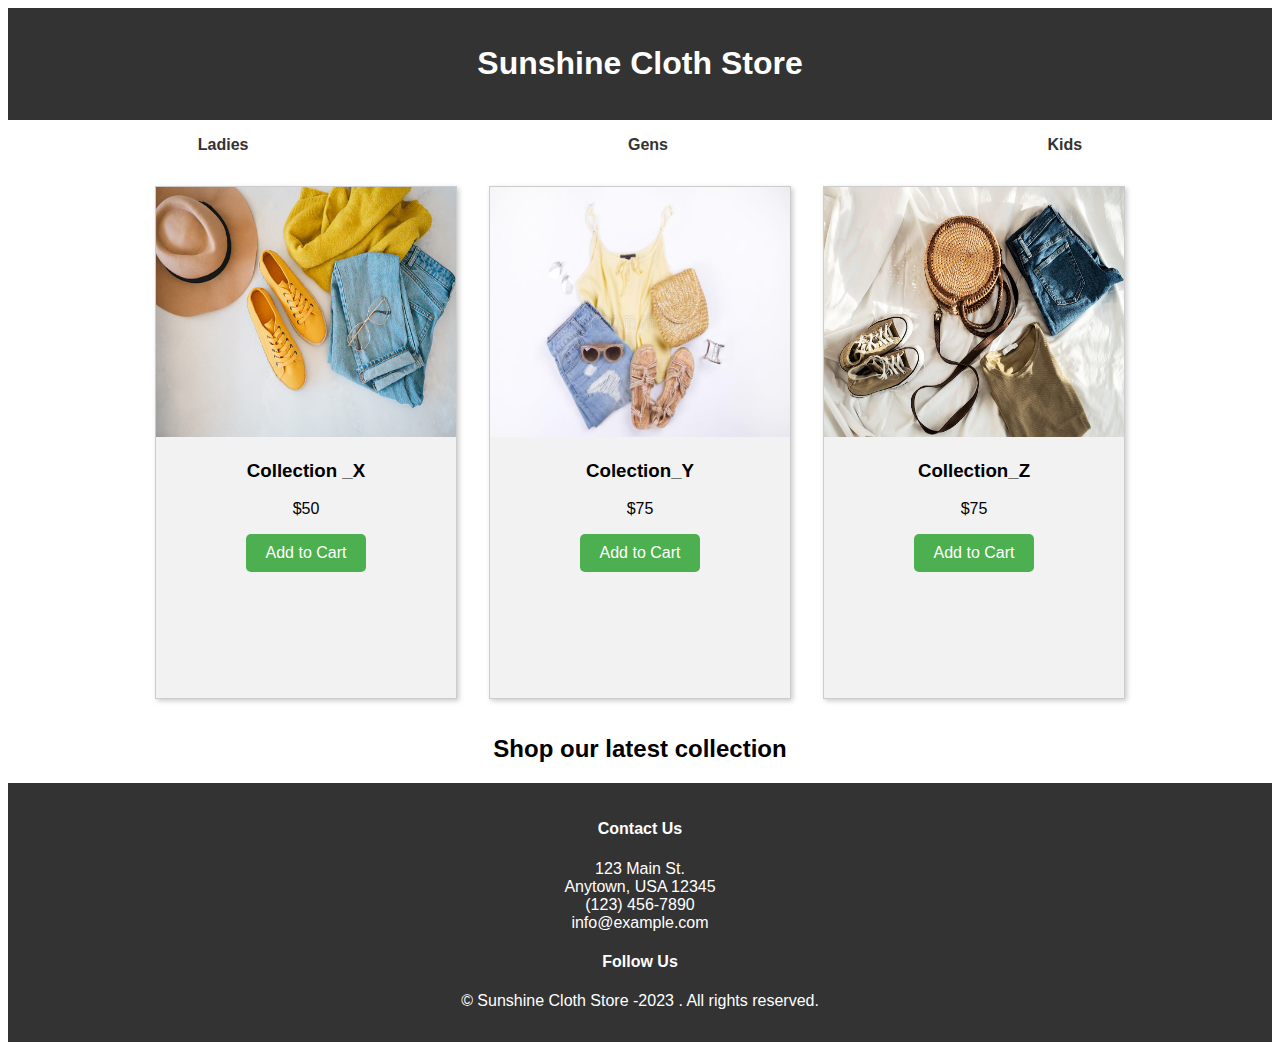
<file: index.html>
<!DOCTYPE html>
<html>
  <head>
    <title>Sunshine Cloth Store</title>
    <link rel="stylesheet" type="text/css" href="style.css">
  </head>
  <body>
    <header>
      <h1>Sunshine Cloth Store</h1>
    </header>
    <nav>
      <ul>
        <li><a href="ladies.html">  <b> Ladies </b> </a> </li>
        <li><a href="Gens.html"> <b> Gens </b> </a> </li>
        <li><a href="Kids.html"><b> Kids </b> </a>  </li>
      </ul>
    </nav>
    <main>
      <div class="product">
        <img src="img/product1.jpg" alt="Product 1">
        <h3> Collection _X</h3>
        <p>$50</p>
        <button>Add to Cart</button>
      </div>
      <div class="product">
        <img src="img/product2.jpg" alt="Product 2">
        <h3>Colection_Y</h3>
        <p>$75</p>
        <button>Add to Cart</button>
	  <br> <br> <br> <br> <br> <br> <br> <br> 
      </div>
	<div class="product">
        <img src="img/product3.jpg" alt="Product 2">
        <h3>Collection_Z</h3>
        <p>$75</p>
        <a href = "add_to_card_Z.html"> <button> Add to Cart</button> </a>
      </div>
    </main>
    <center> <h2>Shop our latest collection</h2><center> 
  </body>
  <footer>
  <div class="container">
    <div class="row">
      <div class="col-sm-12 col-md-4">
        <h4>Contact Us</h4>
        <p>
          123 Main St.<br>
          Anytown, USA 12345<br>
          (123) 456-7890<br>
          info@example.com
        </p>
      </div>
      <div class="col-sm-12 col-md-8">
        <h4>Follow Us</h4>
        <p>
          <a href="#"><i class="fa fa-facebook-square fa-2x"></i></a>
          <a href="#"><i class="fa fa-twitter-square fa-2x"></i></a>
          <a href="#"><i class="fa fa-instagram fa-2x"></i></a>
          <a href="#"><i class="fa fa-linkedin-square fa-2x"></i></a>
        </p>
      </div>
    </div>
    <div class="row">
      <div class="col-sm-12">
        <p>&copy; Sunshine Cloth Store -2023 . All rights reserved.</p>
      </div>
    </div>
  </div>
</footer>

</html>
</file>
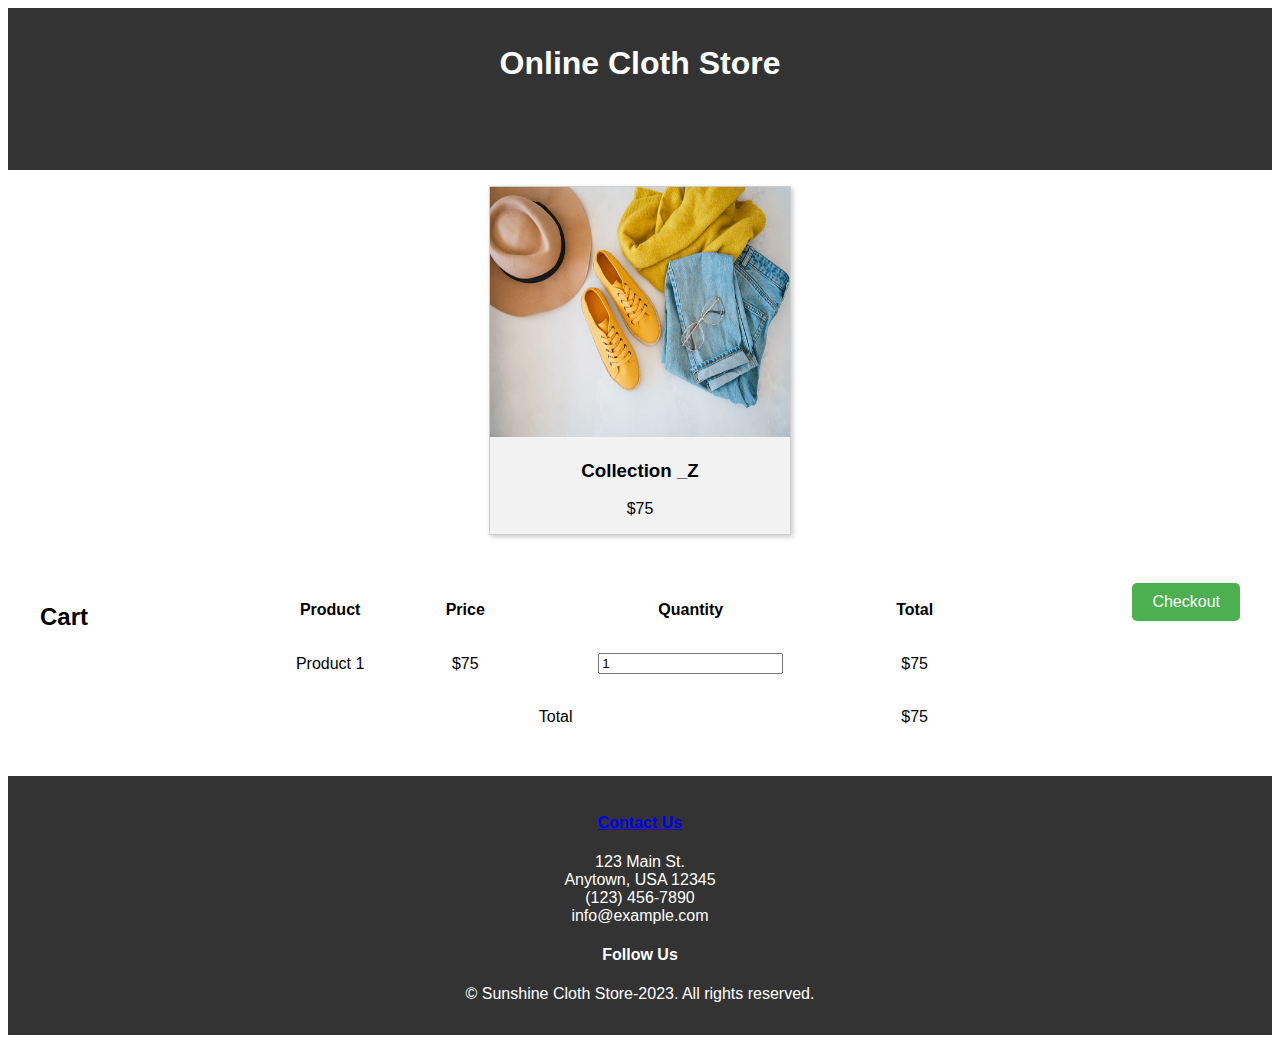
<file: add_to_card_X.html>
<!DOCTYPE html>
<html>
  <head>
    <title>Online Cloth Store - Cart</title>
    <link rel="stylesheet" type="text/css" href="style_2.css">
     <link rel="stylesheet" type="text/css" href="style.css">
  </head>
  <body>
    <header>
      <h1>Online Cloth Store</h1>
      <nav>
        <ul>
          <li><a href="#">Home</a></li>
          <li><a href="#">Shop</a></li>
          <li><a href="#">Cart</a></li>
          <li><a href="#">Contact Us</a></li>
        </ul>
      </nav>
    </header>
    <center>
      <div class="product">
        <img src="img/product1.jpg" alt="Product 1">
        <h3> Collection _Z</h3>
        <p>$75</p>
      </div>
    </center>
    <main>
      <h2>Cart</h2>
      <table>
        <thead>
          <tr>
            <th>Product</th>
            <th>Price</th>
            <th>Quantity</th>
            <th>Total</th>
          </tr>
        </thead>
        <tbody>
          <tr>
            <td>Product 1</td>
            <td>$75</td>
            <td>
              <input type="number" value="1">
            </td>
            <td>$75</td>
          </tr>
        </tbody>
        <tfoot>
          <tr>
            <td colspan="3">Total</td>
            <td>$75</td>
          </tr>
        </tfoot>
      </table>
      <a href="index.html"> <button>Checkout</button> </a>
    </main>

    <footer>
  <div class="container">
    <div class="row">
      <div class="col-sm-12 col-md-4">
        <a href="contactus.html"><h4>Contact Us</h4> </a>
        <p>
          123 Main St.<br>
          Anytown, USA 12345<br>
          (123) 456-7890<br>
          info@example.com
        </p>
      </div>
      <div class="col-sm-12 col-md-8">
        <h4>Follow Us</h4>
        <p>
          <a href="#"><i class="fa fa-facebook-square fa-2x"></i></a>
          <a href="#"><i class="fa fa-twitter-square fa-2x"></i></a>
          <a href="#"><i class="fa fa-instagram fa-2x"></i></a>
          <a href="#"><i class="fa fa-linkedin-square fa-2x"></i></a>
        </p>
      </div>
    </div>
    <div class="row">
      <div class="col-sm-12">
        <p>&copy; Sunshine Cloth Store-2023. All rights reserved.</p>
      </div>
    </div>
  </div>
</footer>
    <script src="https://code.jquery.com/jquery-3.6.0.min.js"></script>
    <script src="script.js"></script>
  </body>
</html>
</file>
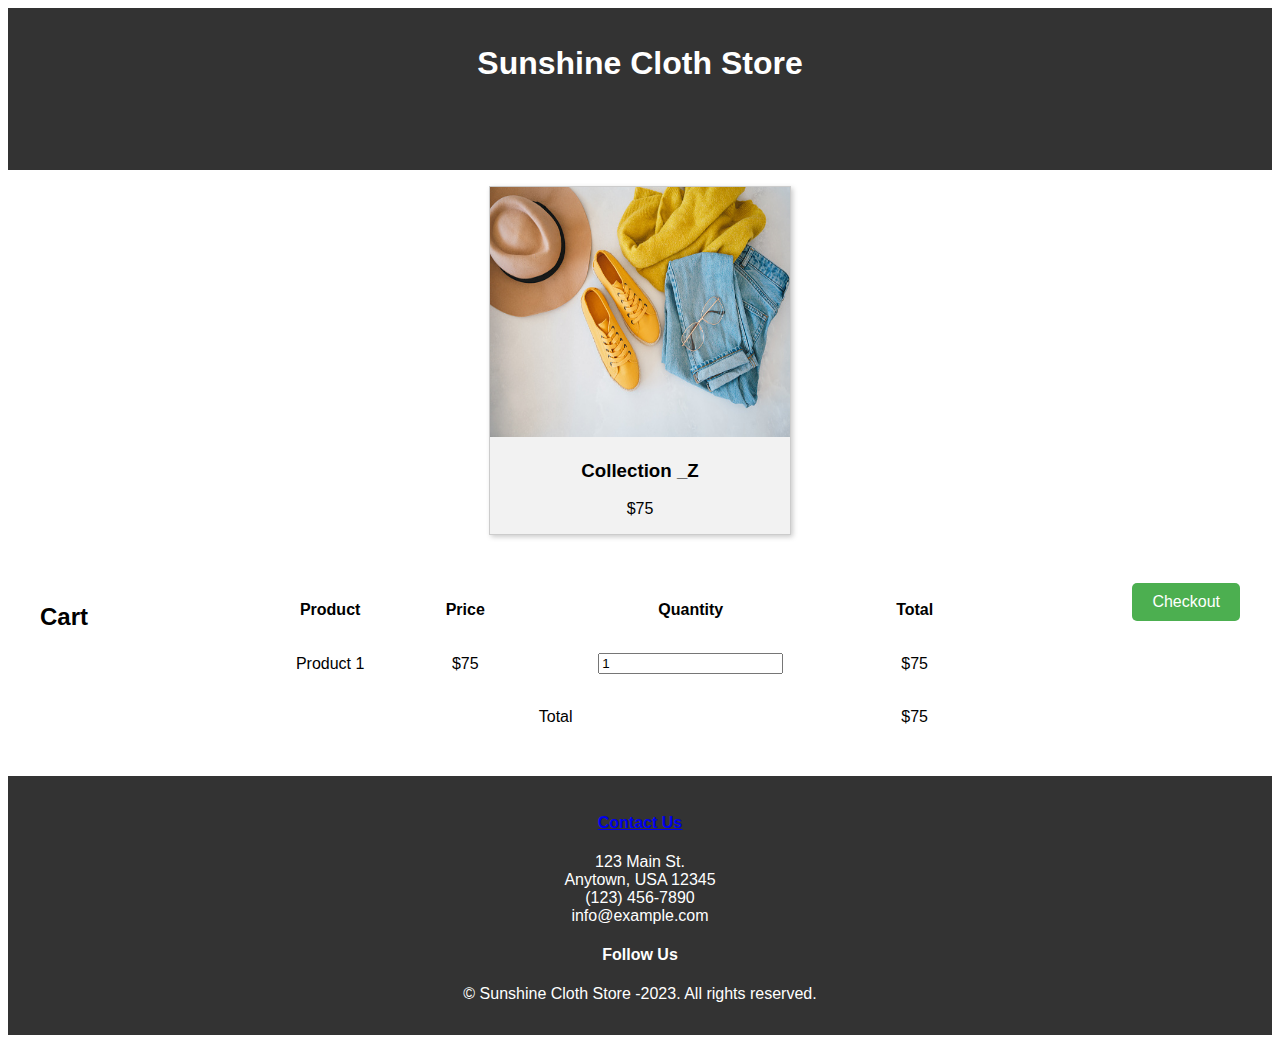
<file: add_to_card_Z.html>
<!DOCTYPE html>
<html>
  <head>
    <title>Sunshine Cloth Store - Cart</title>
    <link rel="stylesheet" type="text/css" href="style_2.css">
     <link rel="stylesheet" type="text/css" href="style.css">
  </head>
  <body>
    <header>
      <h1>Sunshine Cloth Store </h1>
      <nav>
        <ul>
          <li><a href="#">Home</a></li>
          <li><a href="#">Shop</a></li>
          <li><a href="#">Cart</a></li>
          <li><a href="#">Contact Us</a></li>
        </ul>
      </nav>
    </header>
    <center>
      <div class="product">
        <img src="img/product1.jpg" alt="Product 1">
        <h3> Collection _Z</h3>
        <p>$75</p>
      </div>
    </center>
    <main>
      <h2>Cart</h2>
      <table>
        <thead>
          <tr>
            <th>Product</th>
            <th>Price</th>
            <th>Quantity</th>
            <th>Total</th>
          </tr>
        </thead>
        <tbody>
          <tr>
            <td>Product 1</td>
            <td>$75</td>
            <td>
              <input type="number" value="1">
            </td>
            <td>$75</td>
          </tr>
        </tbody>
        <tfoot>
          <tr>
            <td colspan="3">Total</td>
            <td>$75</td>
          </tr>
        </tfoot>
      </table>
      <a href="index.html"> <button>Checkout</button> </a>
    </main>

    <footer>
  <div class="container">
    <div class="row">
      <div class="col-sm-12 col-md-4">
        <a href="contactus.html"><h4>Contact Us</h4> </a>
        <p>
          123 Main St.<br>
          Anytown, USA 12345<br>
          (123) 456-7890<br>
          info@example.com
        </p>
      </div>
      <div class="col-sm-12 col-md-8">
        <h4>Follow Us</h4>
        <p>
          <a href="#"><i class="fa fa-facebook-square fa-2x"></i></a>
          <a href="#"><i class="fa fa-twitter-square fa-2x"></i></a>
          <a href="#"><i class="fa fa-instagram fa-2x"></i></a>
          <a href="#"><i class="fa fa-linkedin-square fa-2x"></i></a>
        </p>
      </div>
    </div>
    <div class="row">
      <div class="col-sm-12">
        <p>&copy; Sunshine Cloth Store -2023. All rights reserved.</p>
      </div>
    </div>
  </div>
</footer>
    <script src="https://code.jquery.com/jquery-3.6.0.min.js"></script>
    <script src="script.js"></script>
  </body>
</html>
</file>
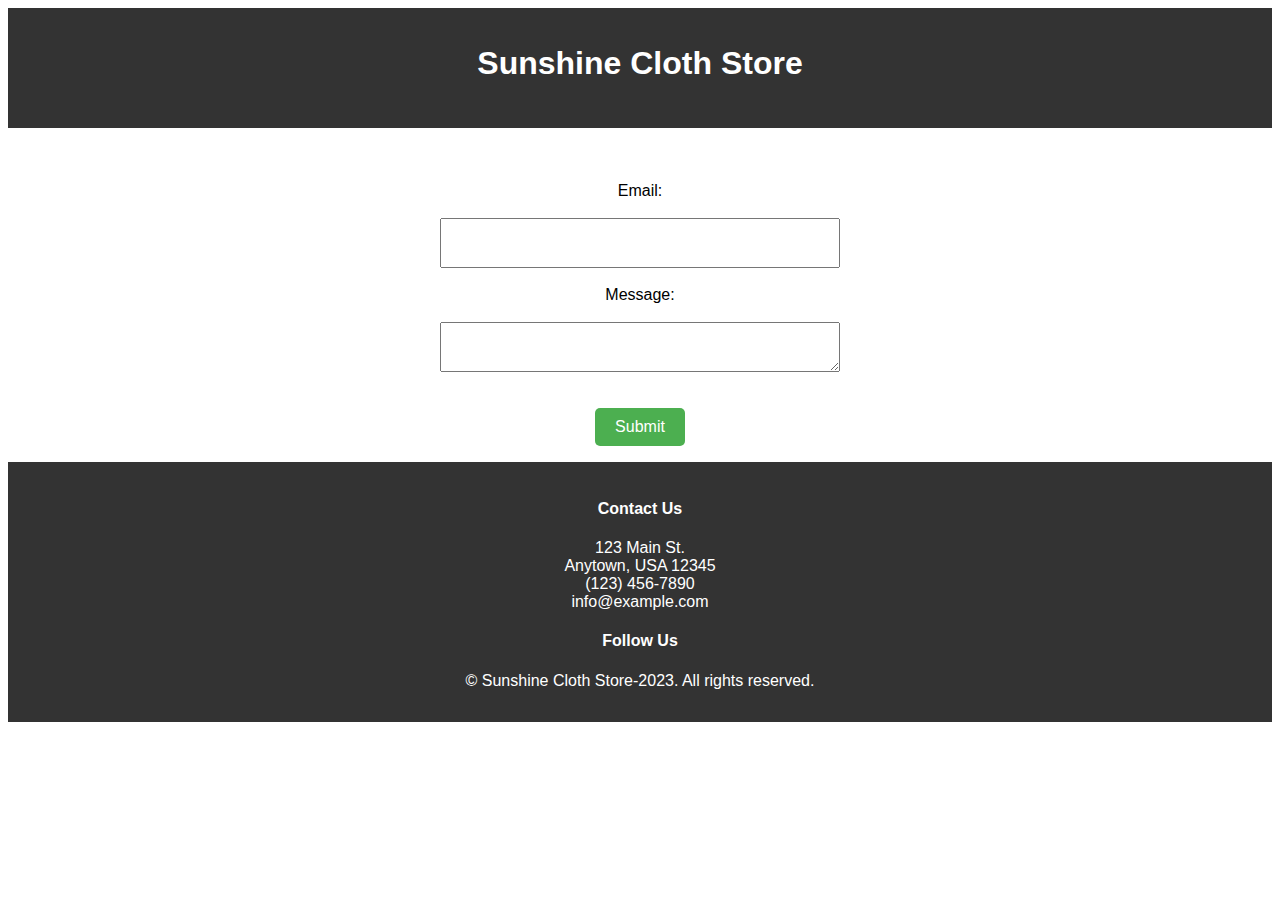
<file: contactus.html>
<html>
<head>
  <title>Sunshine Cloth Store - Login</title>
  <link rel="stylesheet" type="text/css" href="style.css">
 <!DOCTYPE html>
<html>
<head>
  <title>Sunshine Cloth Store - Login</title>
  <link rel="stylesheet" type="text/css" href="login_style.css">
  <link rel="stylesheet" type="text/css" href="style.css">
</head>
<body>
   <header>
      <h1>Sunshine Cloth Store</h1>
    </header>
    <form action="your-email-processing-page" method="post">
      <br><br><br>
      <label for="email">Email:</label>
      <br> 
      <input type="email" id="email" name="user_email" style="width: 400px; height: 50px;">
      <br>
      <label for="message">Message:</label>
      <br>
      <textarea id="message" name="user_message" style="width: 400px;height: 50px;" ></textarea>
      <br> <br> 
      <center> <a href = "index.html"> <button> Submit</button> </a> </center>
    </form>

</body>
<footer>
  <div class="container">
    <div class="row">
      <div class="col-sm-12 col-md-4">
        <h4>Contact Us</h4>
        <p>
          123 Main St.<br>
          Anytown, USA 12345<br>
          (123) 456-7890<br>
          info@example.com
        </p>
      </div>
      <div class="col-sm-12 col-md-8">
        <h4>Follow Us</h4>
        <p>
          <a href="#"><i class="fa fa-facebook-square fa-2x"></i></a>
          <a href="#"><i class="fa fa-twitter-square fa-2x"></i></a>
          <a href="#"><i class="fa fa-instagram fa-2x"></i></a>
          <a href="#"><i class="fa fa-linkedin-square fa-2x"></i></a>
        </p>
      </div>
    </div>
    <div class="row">
      <div class="col-sm-12">
        <p>&copy; Sunshine Cloth Store-2023. All rights reserved.</p>
      </div>
    </div>
  </div>
</footer>
</body>
</html>
</file>
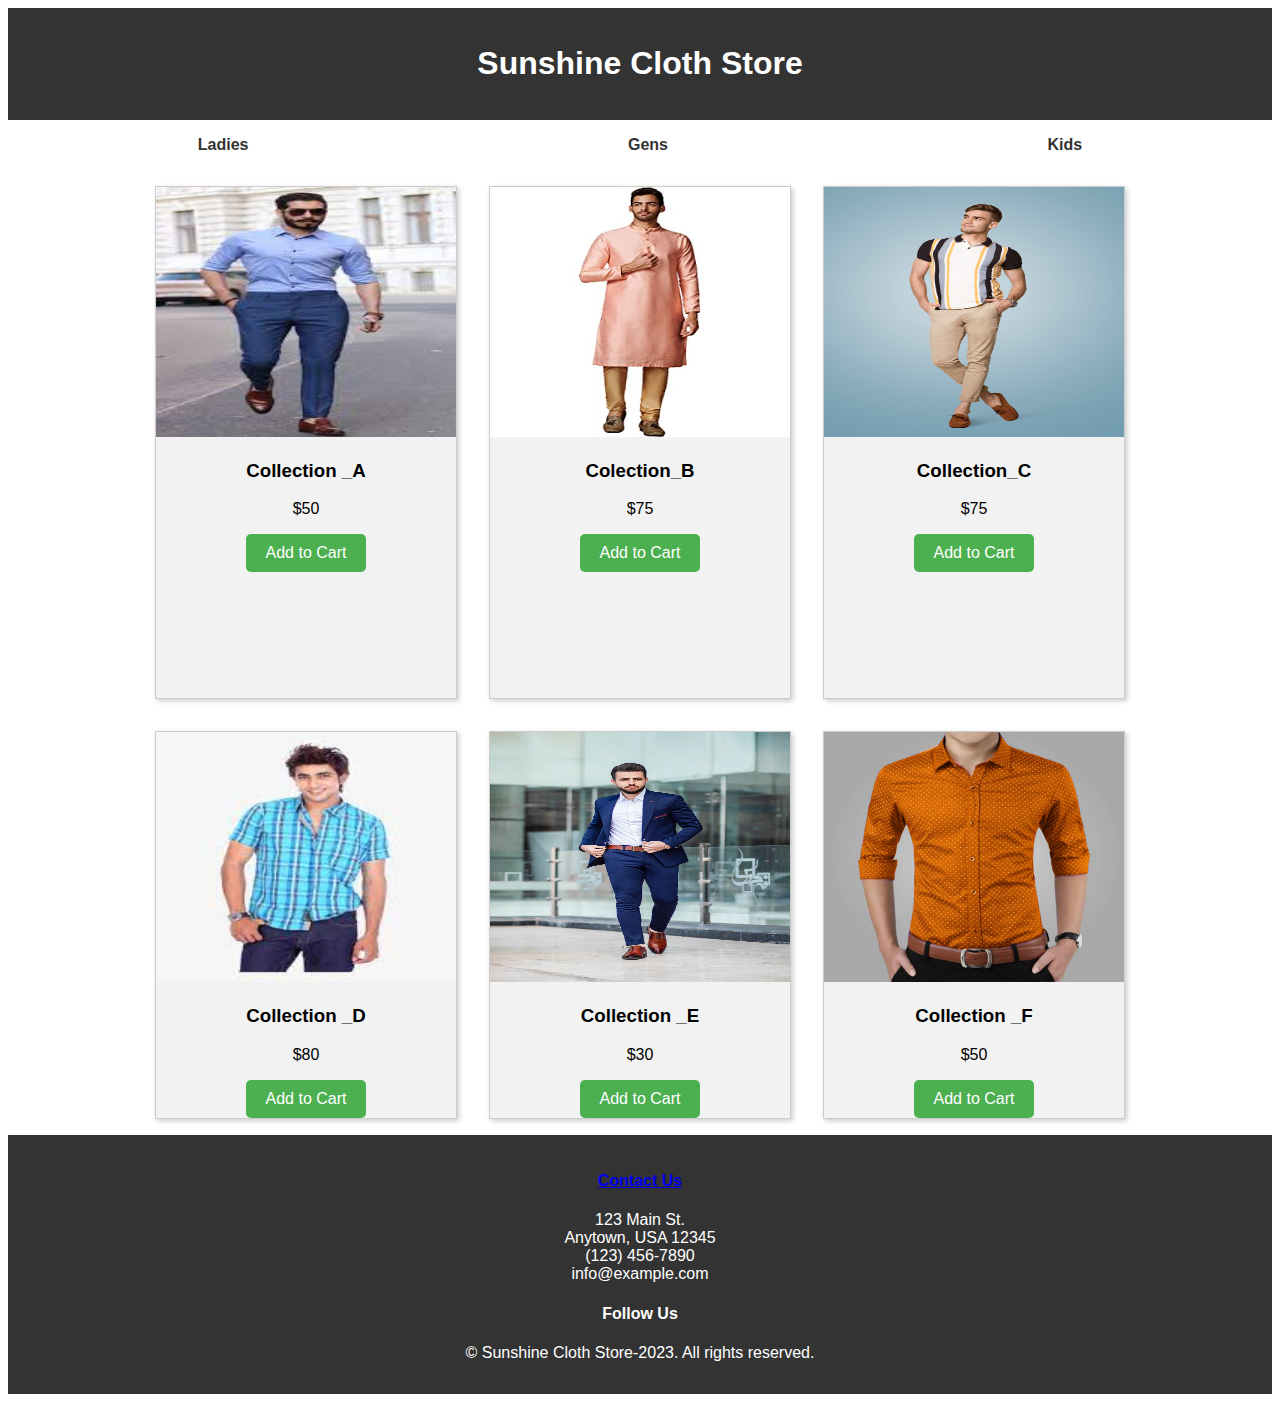
<file: Gens.html>
<!DOCTYPE html>
<html>
  <head>
    <title>Sunshine Cloth Store</title>
    <link rel="stylesheet" type="text/css" href="style.css">
  </head>
  <body>
    <header>
      <h1>Sunshine Cloth Store</h1>
    </header>
    <nav>
      <ul>
        <li><a href="ladies.html">  <b> Ladies </b> </a> </li>
        <li><a href="Gens.html"> <b> Gens </b> </a> </li>
        <li><a href="Kids.html"><b> Kids </b> </a>  </li>
      </ul>
    </nav>
    <main>
      <div class="product">
        <img src="img/G/img_1.jfif" alt="Product 1">
        <h3> Collection _A</h3>
        <p>$50</p>
        <button>Add to Cart</button>
      </div>
      <div class="product">
        <img src="img/G/img_2.jpg" alt="Product 2">
        <h3>Colection_B</h3>
        <p>$75</p>
        <button>Add to Cart</button>
	    <br> <br> <br> <br> <br> <br> <br> <br> 
      </div>
	    <div class="product">
        <img src="img/G/img_3.jpg" alt="Product 2">
        <h3>Collection_C</h3>
        <p>$75</p>
        <a href = "add_to_card_Z.html"> <button> Add to Cart</button> </a>
      </div>
      <div class="product">
        <img src="img/G/img_4.jfif" alt="Product 1">
        <h3> Collection _D</h3>
        <p>$80</p>
        <button>Add to Cart</button>
      </div>
      <div class="product">
        <img src="img/G/img_5.jfif" alt="Product 1">
        <h3> Collection _E</h3>
        <p>$30</p>
        <button>Add to Cart</button>
      </div>
      <div class="product">
        <img src="img/G/img_6.jpg" alt="Product 1">
        <h3> Collection _F</h3>
        <p>$50</p>
        <button>Add to Cart</button>
      </div>
    </main>
    <footer>
  <div class="container">
    <div class="row">
      <div class="col-sm-12 col-md-4">
        <a href="contactus.html"><h4>Contact Us</h4> </a>
        <p>
          123 Main St.<br>
          Anytown, USA 12345<br>
          (123) 456-7890<br>
          info@example.com
        </p>
      </div>
      <div class="col-sm-12 col-md-8">
        <h4>Follow Us</h4>
        <p>
          <a href="#"><i class="fa fa-facebook-square fa-2x"></i></a>
          <a href="#"><i class="fa fa-twitter-square fa-2x"></i></a>
          <a href="#"><i class="fa fa-instagram fa-2x"></i></a>
          <a href="#"><i class="fa fa-linkedin-square fa-2x"></i></a>
        </p>
      </div>
    </div>
    <div class="row">
      <div class="col-sm-12">
        <p>&copy; Sunshine Cloth Store-2023. All rights reserved.</p>
      </div>
    </div>
  </div>
</footer>
  </body>
</html>
</file>
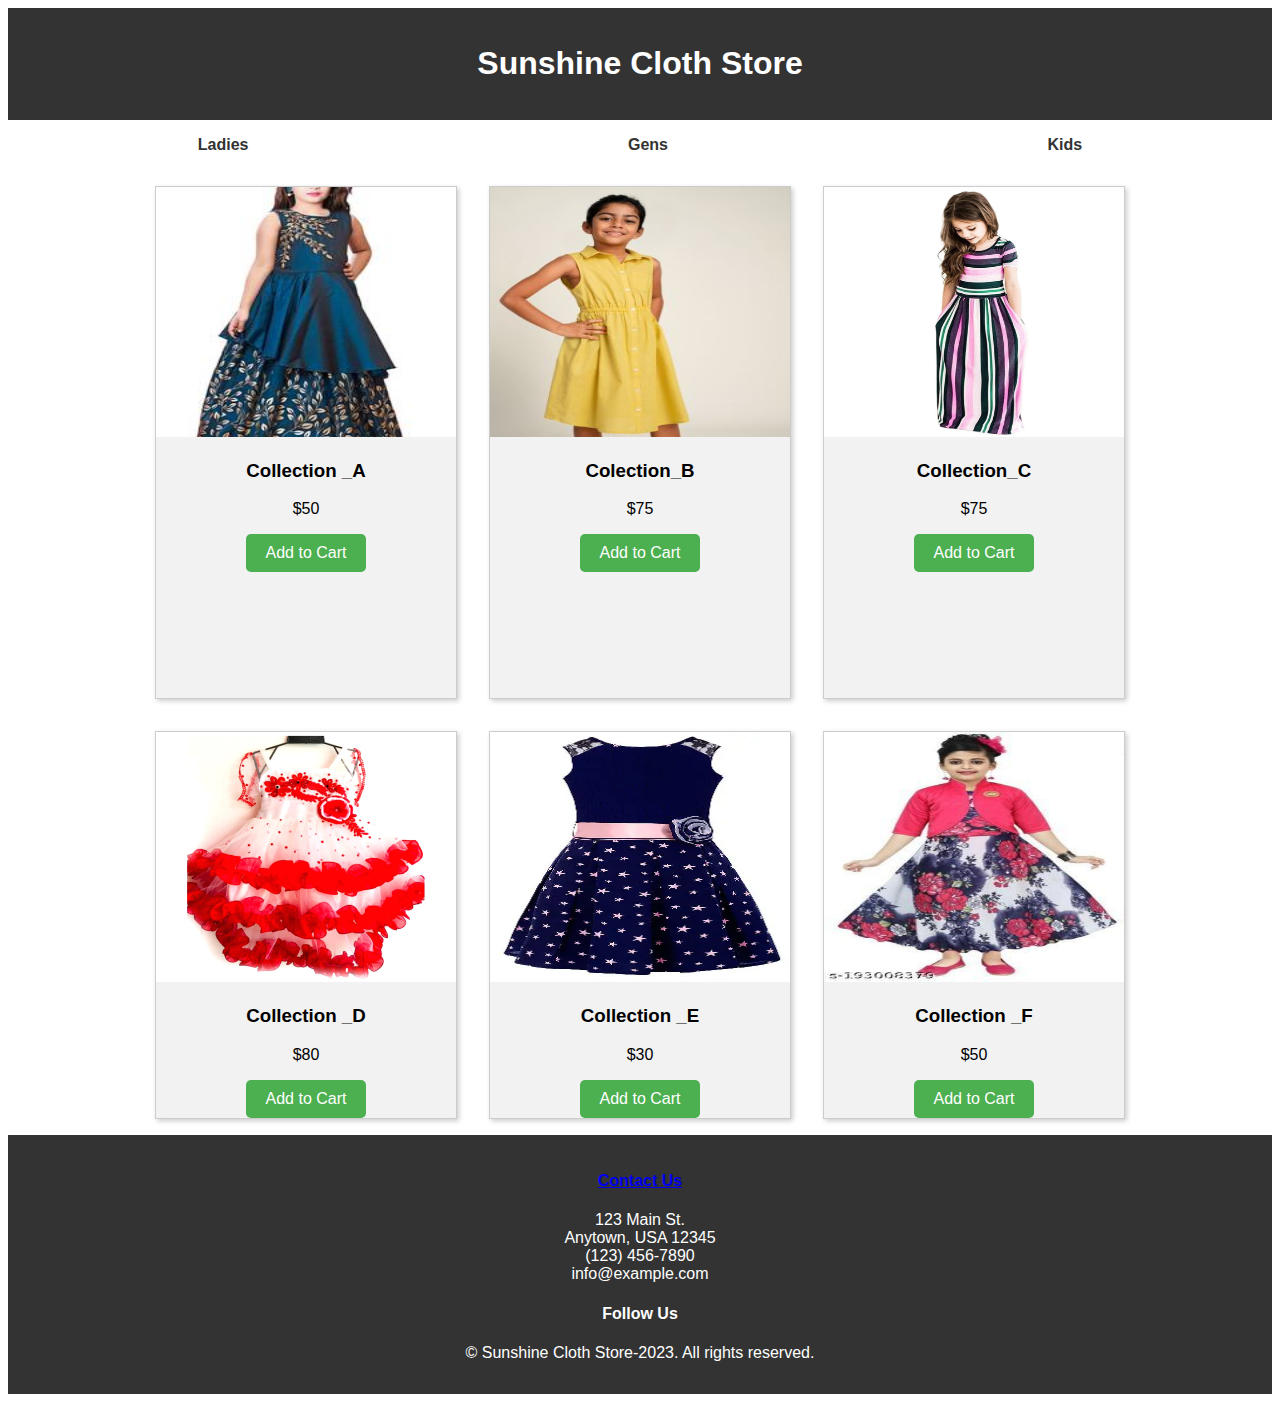
<file: Kids.html>
<!DOCTYPE html>
<html>
  <head>
    <title>Sunshine Cloth Store</title>
    <link rel="stylesheet" type="text/css" href="style.css">
  </head>
  <body>
    <header>
      <h1>Sunshine Cloth Store</h1>
    </header>
    <nav>
      <ul>
       <li><a href="ladies.html">  <b> Ladies </b> </a> </li>
        <li><a href="Gens.html"> <b> Gens </b> </a> </li>
        <li><a href="Kids.html"><b> Kids </b> </a>  </li>
      </ul>
    </nav>
    <main>
      <div class="product">
        <img src="img/K/img_1.jpg" alt="Product 1">
        <h3> Collection _A</h3>
        <p>$50</p>
        <button>Add to Cart</button>
      </div>
      <div class="product">
        <img src="img/K/img_2.jpg" alt="Product 2">
        <h3>Colection_B</h3>
        <p>$75</p>
        <button>Add to Cart</button>
	    <br> <br> <br> <br> <br> <br> <br> <br> 
      </div>
	    <div class="product">
        <img src="img/K/img_3.jpg" alt="Product 2">
        <h3>Collection_C</h3>
        <p>$75</p>
        <a href = "add_to_card_Z.html"> <button> Add to Cart</button> </a>
      </div>
      <div class="product">
        <img src="img/K/img_4.jpg" alt="Product 1">
        <h3> Collection _D</h3>
        <p>$80</p>
        <button>Add to Cart</button>
      </div>
      <div class="product">
        <img src="img/K/img_5.jfif" alt="Product 1">
        <h3> Collection _E</h3>
        <p>$30</p>
        <button>Add to Cart</button>
      </div>
      <div class="product">
        <img src="img/K/img_6.jpg" alt="Product 1">
        <h3> Collection _F</h3>
        <p>$50</p>
        <button>Add to Cart</button>
      </div>
    </main>
    <footer>
  <div class="container">
    <div class="row">
      <div class="col-sm-12 col-md-4">
        <a href="contactus.html"><h4>Contact Us</h4> </a>
        <p>
          123 Main St.<br>
          Anytown, USA 12345<br>
          (123) 456-7890<br>
          info@example.com
        </p>
      </div>
      <div class="col-sm-12 col-md-8">
        <h4>Follow Us</h4>
        <p>
          <a href="#"><i class="fa fa-facebook-square fa-2x"></i></a>
          <a href="#"><i class="fa fa-twitter-square fa-2x"></i></a>
          <a href="#"><i class="fa fa-instagram fa-2x"></i></a>
          <a href="#"><i class="fa fa-linkedin-square fa-2x"></i></a>
        </p>
      </div>
    </div>
    <div class="row">
      <div class="col-sm-12">
        <p>&copy; Sunshine Cloth Store-2023. All rights reserved.</p>
      </div>
    </div>
  </div>
</footer>
  </body>
</html>
</file>
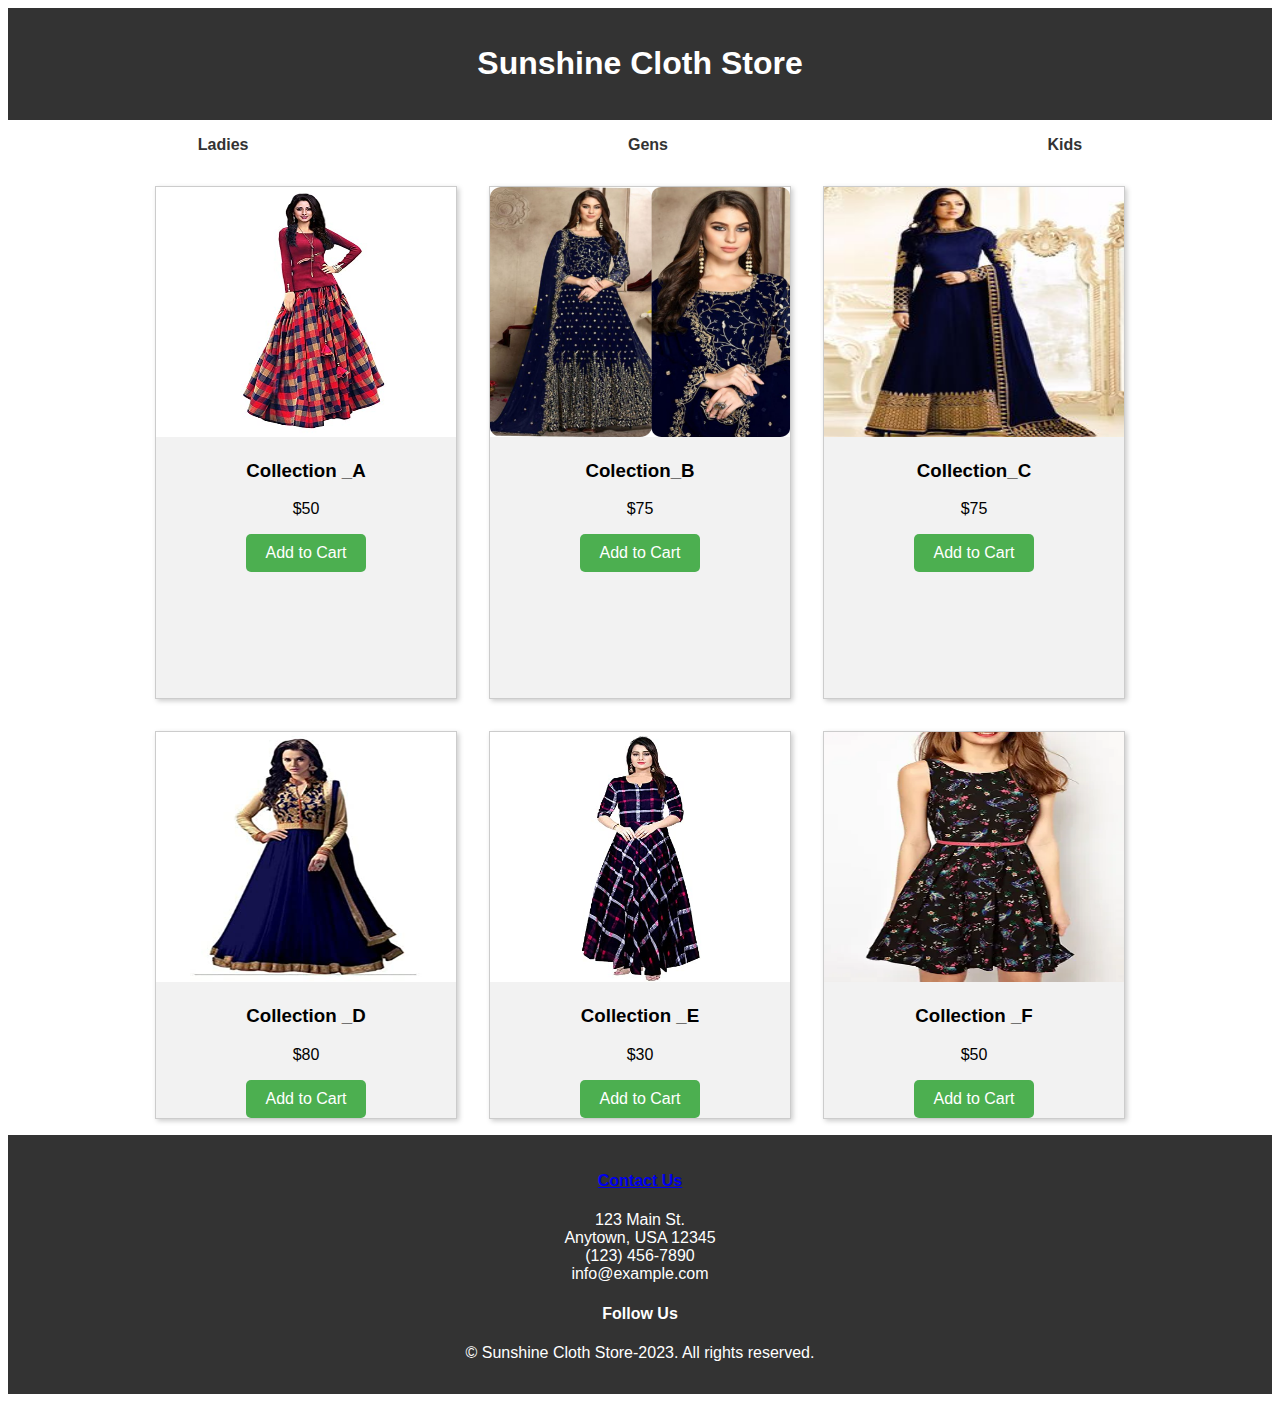
<file: ladies.html>
<!DOCTYPE html>
<html>
  <head>
    <title>Sunshine Cloth Store</title>
    <link rel="stylesheet" type="text/css" href="style.css">
  </head>
  <body>
    <header>
      <h1>Sunshine Cloth Store</h1>
    </header>
    <nav>
      <ul>
        <li><a href="ladies.html">  <b> Ladies </b> </a> </li>
        <li><a href="Gens.html"> <b> Gens </b> </a> </li>
        <li><a href="Kids.html"><b> Kids </b> </a>  </li>
      </ul>
    </nav>
    <main>
      <div class="product">
        <img src="img/L/img_1.jpg" alt="Product 1">
        <h3> Collection _A</h3>
        <p>$50</p>
        <button>Add to Cart</button>
      </div>
      <div class="product">
        <img src="img/L/img_2.png" alt="Product 2">
        <h3>Colection_B</h3>
        <p>$75</p>
        <button>Add to Cart</button>
	    <br> <br> <br> <br> <br> <br> <br> <br> 
      </div>
	    <div class="product">
        <img src="img/L/img_3.jpg" alt="Product 2">
        <h3>Collection_C</h3>
        <p>$75</p>
        <a href = "add_to_card_Z.html"> <button> Add to Cart</button> </a>
      </div>
      <div class="product">
        <img src="img/L/img_4.jpg" alt="Product 1">
        <h3> Collection _D</h3>
        <p>$80</p>
        <button>Add to Cart</button>
      </div>
      <div class="product">
        <img src="img/L/img_5.jpg" alt="Product 1">
        <h3> Collection _E</h3>
        <p>$30</p>
        <button>Add to Cart</button>
      </div>
      <div class="product">
        <img src="img/L/img_6.jfif" alt="Product 1">
        <h3> Collection _F</h3>
        <p>$50</p>
        <button>Add to Cart</button>
      </div>
    </main>
    <footer>
  <div class="container">
    <div class="row">
      <div class="col-sm-12 col-md-4">
        <a href="contactus.html"><h4>Contact Us</h4> </a>
        <p>
          123 Main St.<br>
          Anytown, USA 12345<br>
          (123) 456-7890<br>
          info@example.com
        </p>
      </div>
      <div class="col-sm-12 col-md-8">
        <h4>Follow Us</h4>
        <p>
          <a href="#"><i class="fa fa-facebook-square fa-2x"></i></a>
          <a href="#"><i class="fa fa-twitter-square fa-2x"></i></a>
          <a href="#"><i class="fa fa-instagram fa-2x"></i></a>
          <a href="#"><i class="fa fa-linkedin-square fa-2x"></i></a>
        </p>
      </div>
    </div>
    <div class="row">
      <div class="col-sm-12">
        <p>&copy; Sunshine Cloth Store-2023. All rights reserved.</p>
      </div>
    </div>
  </div>
</footer>
  </body>
</html>
</file>
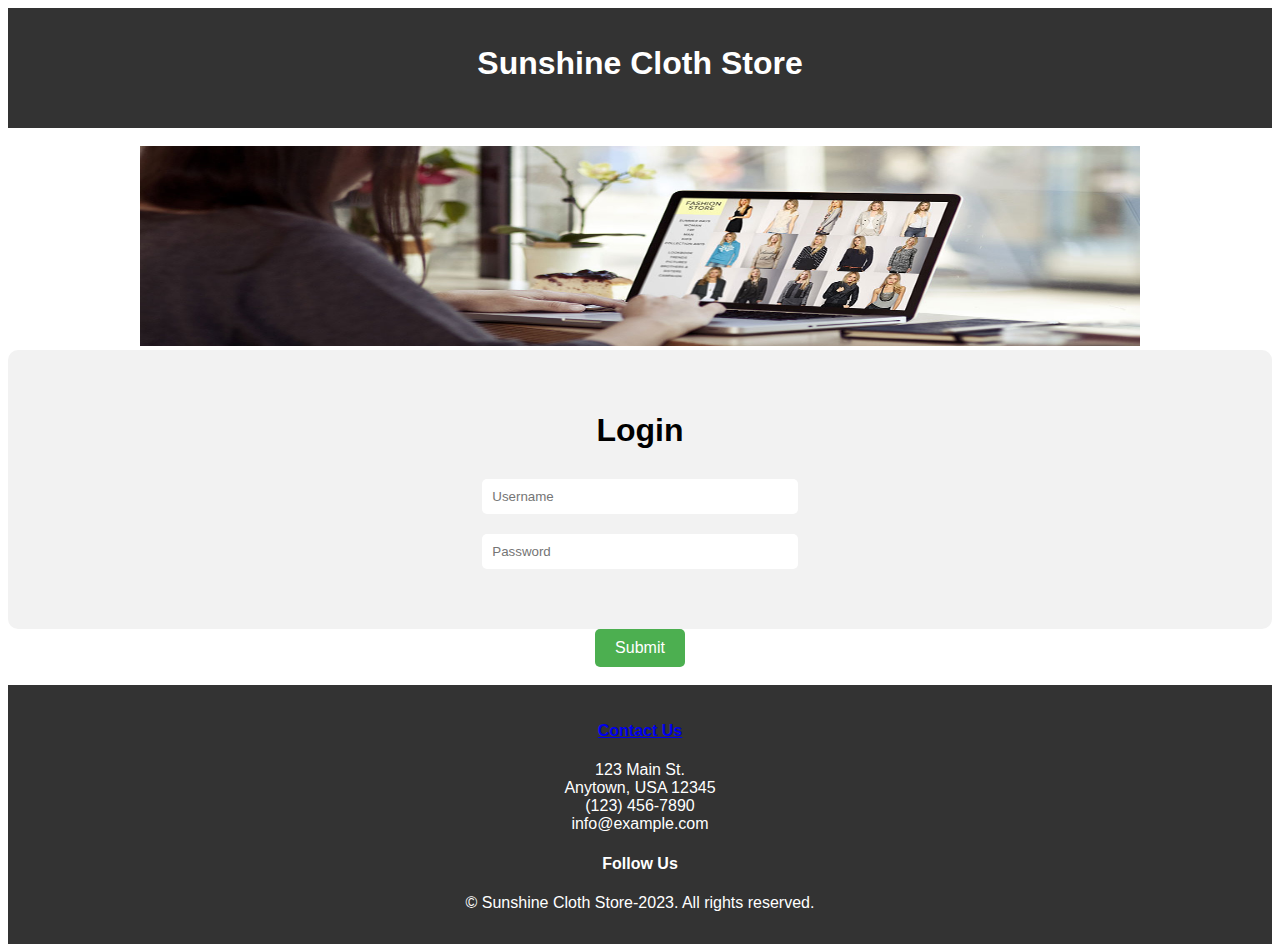
<file: login.html>
<!DOCTYPE html>
<html>
<head>
  <title>Sunshine Cloth Store - Login</title>
  <link rel="stylesheet" type="text/css" href="login_style.css">
  <link rel="stylesheet" type="text/css" href="style.css">
</head>
<body>
   <header>
      <h1>Sunshine Cloth Store</h1>
    </header>
  <br> 
  <center><img src="img/login.jpg" alt="Product 1" width="1000" height="200"> </center> 
  <div class="login-container">
    <h1>Login</h1>
    <form action="#" method="#">
      <input type="text" name="username" placeholder="Username">
      <input type="password" name="password" placeholder="Password">
  </div>
</form>
<center> <a href = "index.html"> <button> Submit</button> </a> </center>
<br>
 <footer>
  <div class="container">
    <div class="row">
      <div class="col-sm-12 col-md-4">
        <a href="contactus.html"><h4>Contact Us</h4> </a>
        <p>
          123 Main St.<br>
          Anytown, USA 12345<br>
          (123) 456-7890<br>
          info@example.com
        </p>
      </div>
      <div class="col-sm-12 col-md-8">
        <h4>Follow Us</h4>
        <p>
          <a href="#"><i class="fa fa-facebook-square fa-2x"></i></a>
          <a href="#"><i class="fa fa-twitter-square fa-2x"></i></a>
          <a href="#"><i class="fa fa-instagram fa-2x"></i></a>
          <a href="#"><i class="fa fa-linkedin-square fa-2x"></i></a>
        </p>
      </div>
    </div>
    <div class="row">
      <div class="col-sm-12">
        <p>&copy; Sunshine Cloth Store-2023. All rights reserved.</p>
      </div>
    </div>
  </div>
</footer>
</body>
</html>
</file>
<file: style.css>
body {
  font-family: Arial, sans-serif;
}

header {
  background-color: #333;
  color: white;
  text-align: center;
  padding: 1rem;
}

nav ul {
  display: flex;
  list-style: none;
  margin: 0;
  padding: 0;
}

nav li {
  flex-grow: 1;
  text-align: center;
}

nav a {
  color: #333;
  display: block;
  padding: 1rem;
  text-decoration: none;
}

main {
  display: flex;
  flex-wrap: wrap;
  justify-content: center;
}

.product {
  background-color: #f2f2f2;
  border: 1px solid #ccc;
  box-shadow: 2px 2px 5px #ccc;
  margin: 1rem;
  text-align: center;
  width: 300px;
}

.product img {
  height: 250px;
  width: 100%;
}

footer {
  background-color: #333;
  color: white;
  padding: 1rem;
  text-align: center;
}
button {
  padding: 10px 20px;
  background-color: #4CAF50;
  color: white;
  border: none;
  border-radius: 5px;
  font-size: 16px;
  cursor: pointer;

}
</file>
<file: style_2.css>
body {
  font-family: Arial, sans-serif;
}

header {
  background-color: #333;
  color: white;
  text-align: center;
  padding: 1rem;
}

nav ul {
  display: flex;
  list-style: none;
  margin: 0;
  padding: 0;
}

nav li {
  flex-grow: 1;
  text-align: center;
}

nav a {
  color: #333;
  display: block;
  padding: 1rem;
  text-decoration: none;
}

main {
  padding: 2rem;
  text-align: center;
}

table {
  margin: 0 auto;
  width: 60%;
}

th, td {
  padding: 1rem;
  text-align
}
footer {
  background-color: #333;
  color: white;
  padding: 1rem;
  text-align: center;
}
</file>
<file: login_style.css>
.login-container {
  display: flex;
  flex-direction: column;
  align-items: center;
  background-color: #f2f2f2;
  padding: 40px;
  border-radius: 10px;
}

h1 {
  margin-bottom: 30px;
}

form {
  display: flex;
  flex-direction: column;
  align-items: center;
}

input[type="text"], input[type="password"] {
  width: 150%;
  padding: 10px;
  margin-bottom: 20px;
  border-radius: 5px;
  border: none;
}

input[type="submit"] {
  width: 200%;
  padding: 10px;
  border-radius: 5px;
  border: none;
  background-color: #4CAF50;
  color: white;
}
</file>
